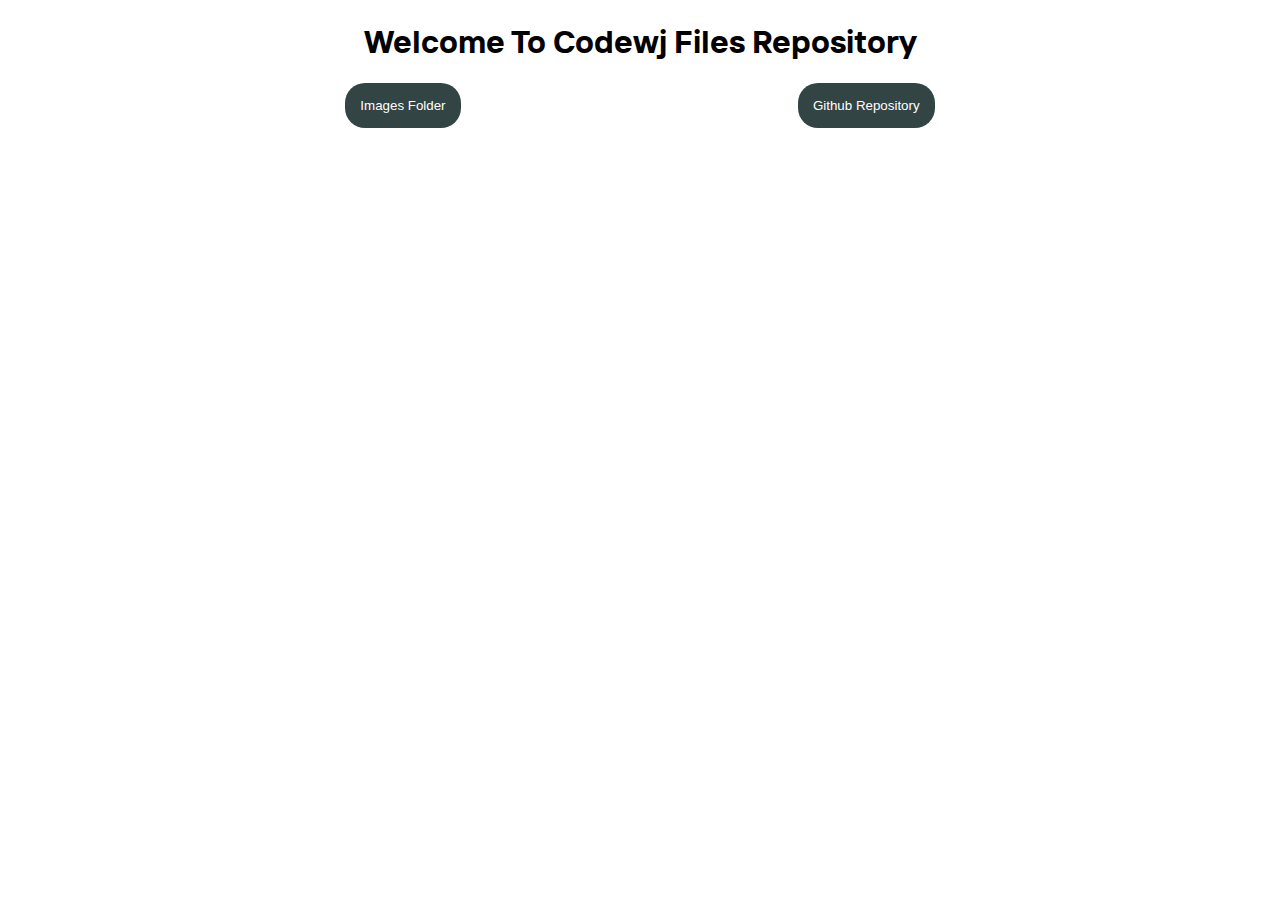
<file: index.html>
<!DOCTYPE html>
<html lang="en">
<head>
    <meta charset="UTF-8">
    <meta http-equiv="X-UA-Compatible" content="IE=edge">
    <meta name="viewport" content="width=device-width, initial-scale=1.0">
    <title>Files Codewj</title>
    <link rel="stylesheet" href="./all-css/codewj-col.css">
</head>
<style>
    @font-face {
        font-family: "codewj";
        src: url(./font/TT-Interphases-Var-Roman.woff2);


    }
    button{
        padding: 15px;
        border: none;
        background-color: #344;
        color: #fff;
        border-radius: 20px;
        
    }
    .location{
        display: flex;
        justify-content: space-evenly;
    }
</style>
<body>
    <center>
    <h1 style="font-family: codewj;">Welcome To Codewj Files Repository</h1>
        <div class="location">
            <button onclick="redirect()" > Images Folder</button>
            <button onclick="githubRepository()"> Github Repository</button>
        </div>
    </center>
<script>
  
        
        function redirect(){
            
            window.location.assign("./all-images/index");
        }
        function githubRepository(){
            let title = document.querySelector("title");
            title.innerHTML = "Codewj files repository Github";
            window.location.assign("#Codewj-files-repository-Github");
            
            var showFun = setTimeout(show, 5000);
        }
    
    function show(){
    window.location.assign("https://github.com/filescodewj/filescodewj.github.io");
    }
    </script>
</body>
</html>
</file>
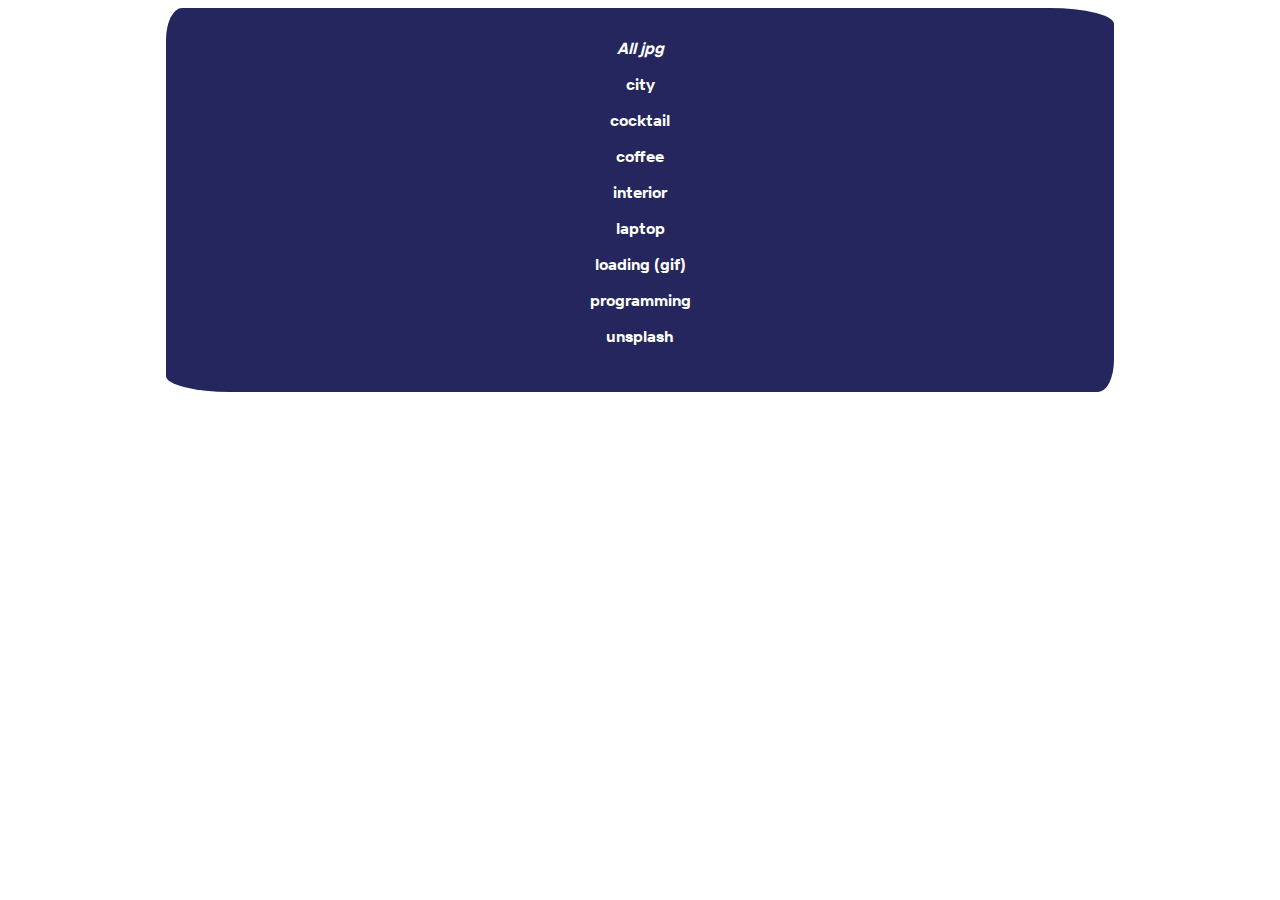
<file: all-images/index.html>
<!DOCTYPE html>
<html lang="en">
<head>
    <meta charset="UTF-8">
    <meta http-equiv="X-UA-Compatible" content="IE=edge">
    <meta name="viewport" content="width=device-width, initial-scale=1.0">
    <title>codewj All Images</title>
    <link rel="stylesheet" href="../all-css/codewj-col.css">
</head>

<style>
    @font-face {
        font-family: 'face';
        src: url(../font/TT-Interphases-Var-Roman.woff2);
    }
    body{
        font-family: face;
        font-weight: 700;
        color: rgb(255, 255, 251);
    }
    .folder{
        border-radius: 1em 4em/ 2em 1em;
        background: #25265e;
        padding: 30px 0;
    }
</style>
<body >
    <center>
       <div class="folder col-9" >
        <i>All jpg</i>
        <p>city</p>
        <p>cocktail</p>
        <p>coffee</p>
        <p>interior</p>
        <p>laptop </p>
        <p>loading (gif)</p>
        <p>programming</p>
        <p>unsplash</p>
       </div>
    </center>


</body>
</html>
</file>
<file: all-css/codewj-col.css>
@media (max-width: 600px){
[class*="col-"]
{ 
    width: 100%;
    margin: 0 auto;
}
}

 @media(min-width:601px)
    {
    .col-m-1{width: 8.33%;}
    .col-m-2{width:16.66%;}
    .col-m-3{width:25%;}
    .col-m-4{width:33.33%;}
    .col-m-5{width:41.66%;}
    .col-m-6{width:50%;}
    .col-m-7{width:58.33%;}
    .col-m-8{width:66.66%;}
    .col-m-9{width:75%;}
    .col-m-10{width:83.33%;}
    .col-m-11{width:91.66%;}
    .col-m-12{width:100%;}

}

@media(min-width:992px)
{
    .col-1{width: 8.33%;}
    .col-2{width:16.66%;}
    .col-3{width:25%;}
    .col-4{width:33.33%;}
    .col-5{width:41.66%;}
    .col-6{width:50%;}
    .col-7{width:58.33%;}
    .col-8{width:66.66%;}
    .col-9{width:75%;}
    .col-10{width:83.33%;}
    .col-11{width:91.66%;}
    .col-12{width:100%;}
}
</file>
